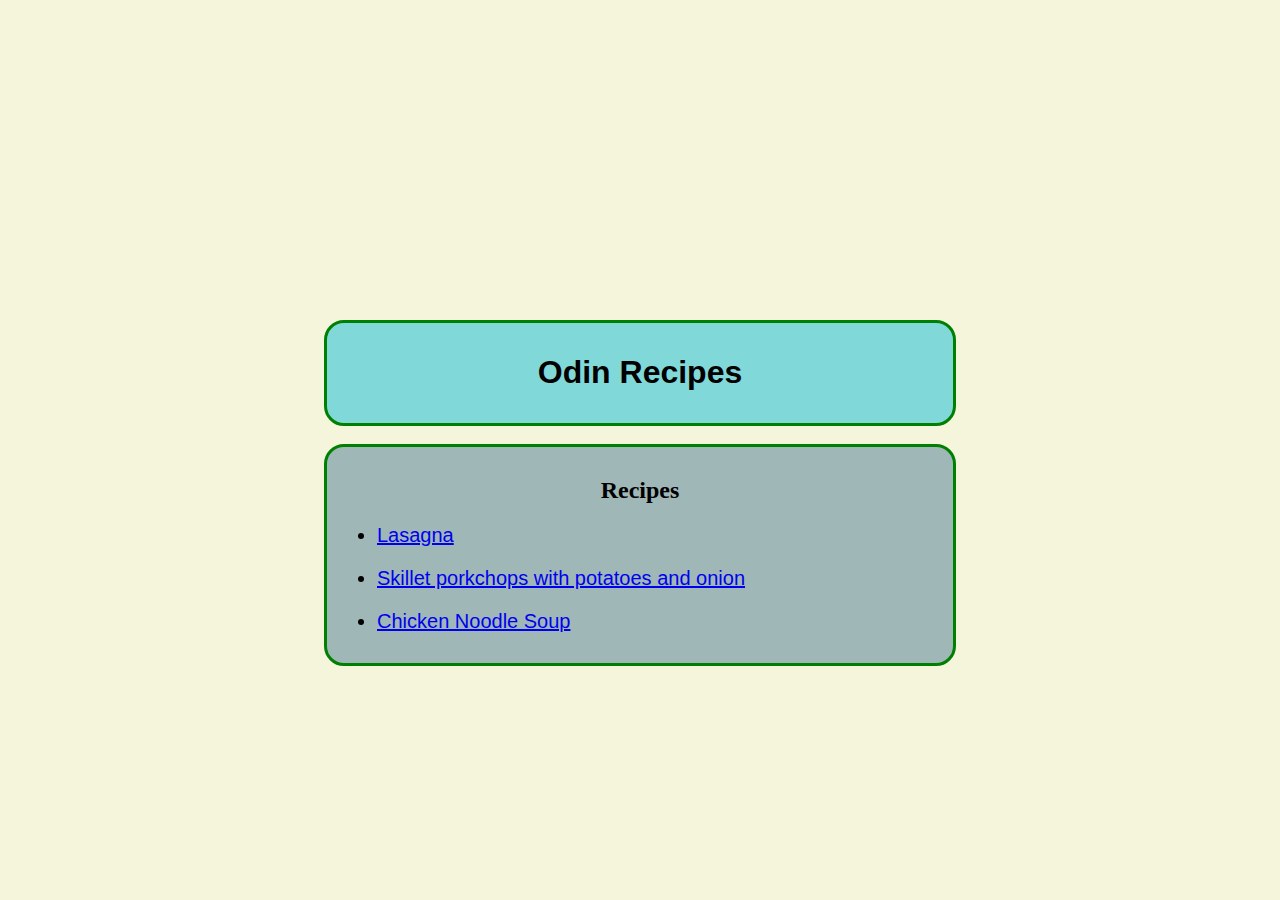
<file: index.html>
<!DOCTYPE html>
<html lang="en">
    <head>
        <meta charset="UTF-8">
        <title>Odin Recipes</title>
        <link rel="stylesheet" href="./styles.css">
    </head>
    <body>
        <div class="box">
            <h1 class="head1">Odin Recipes</h1>
        </div>
        <br>
        <div class="box2">
            <h2 class="recipehead">Recipes</h2>
            <ul class="recipe-list">
                <li><a href="recipes/lasagna.html">Lasagna</a></li>
                <li><a href="recipes/skillet_porkchops_with_potatoes_and_onion.html">Skillet porkchops with potatoes and onion</li>
                <li><a href="recipes/chicken_noodle_soup.html">Chicken Noodle Soup</li>
            </ul>
        </div>        
    </body>
</html>
</file>
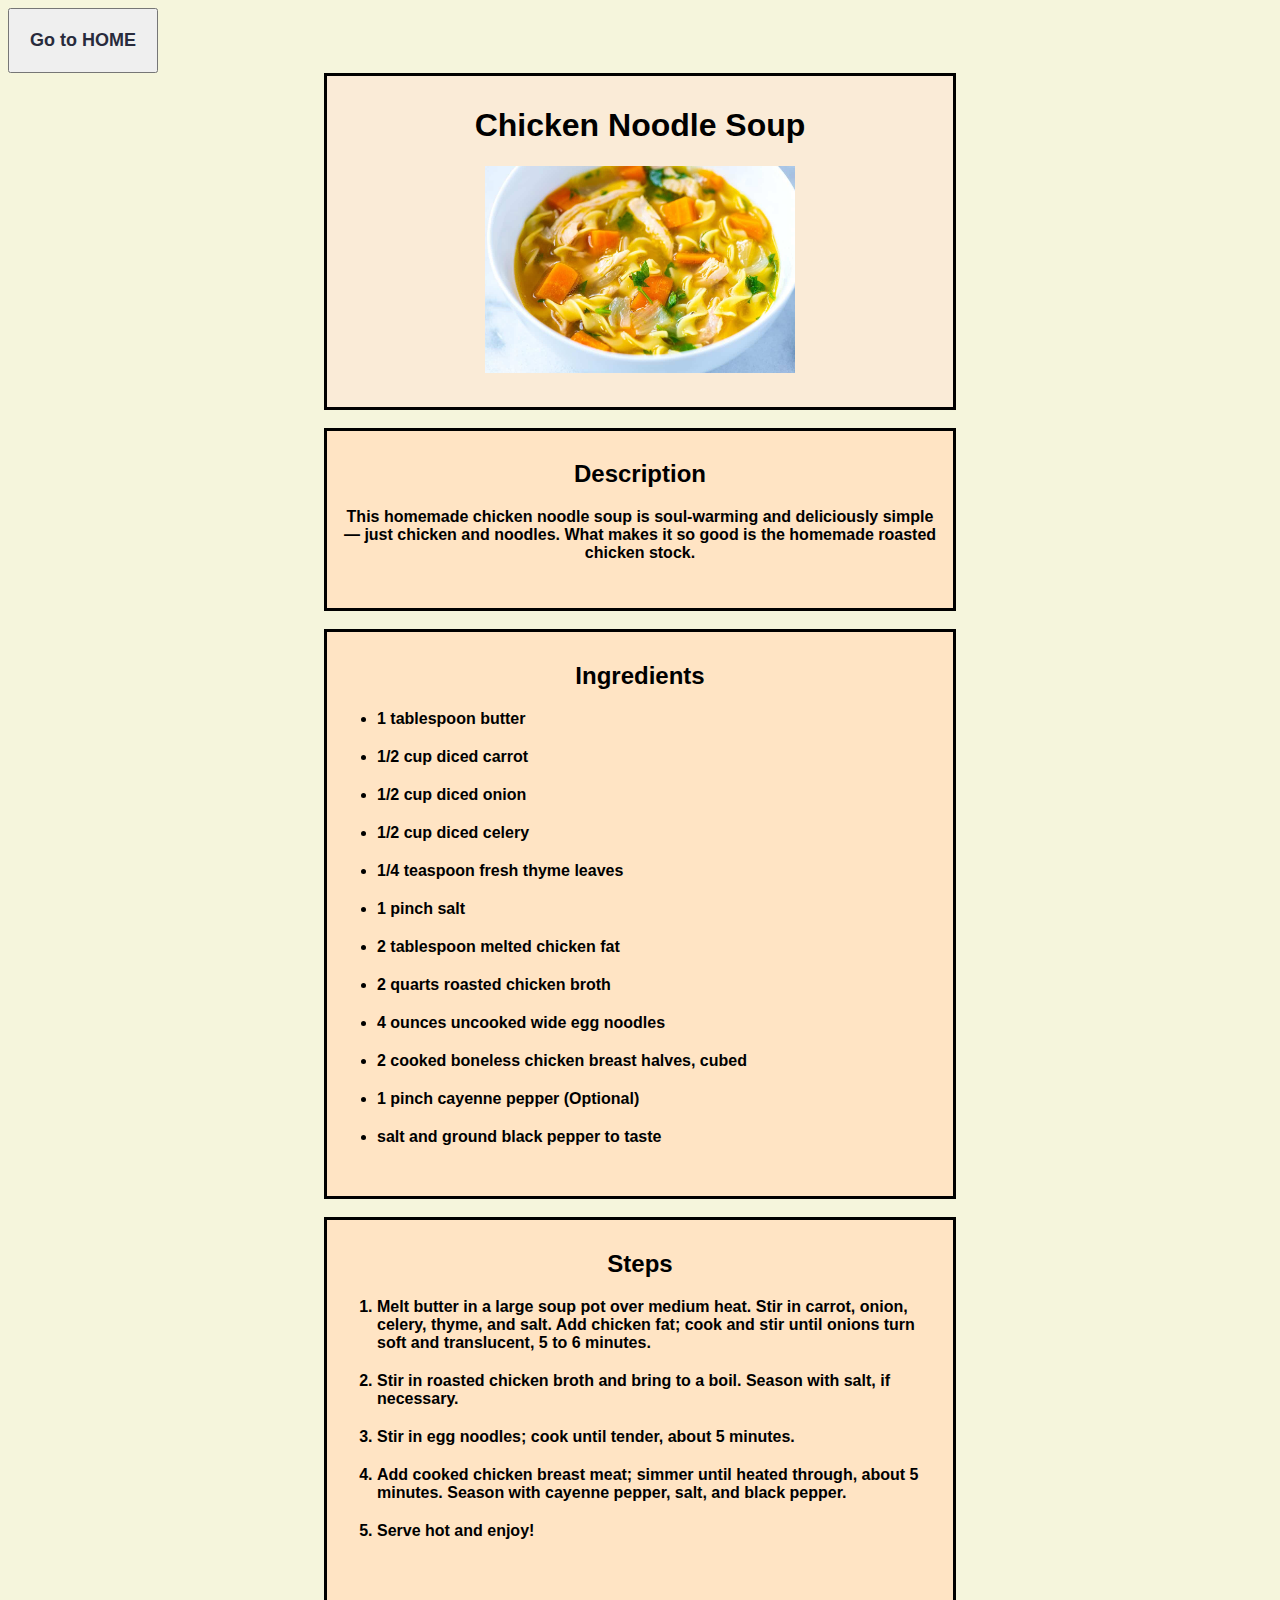
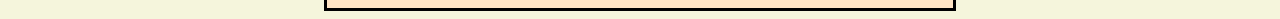
<file: recipes/chicken_noodle_soup.html>
<!DOCTYPE html>
<html lang="en">
    <head>
        <meta charset="UTF-8">
        <link rel="stylesheet" href="../styles.css">
    </head>
    <body class="font-style">
        <form action="../index.html">
            <input type="submit" value="Go to HOME">
        </form>
        <div class="header1">
            <h1 class="recipe-name">Chicken Noodle Soup</h1>
            <img src="../images/chickennoodlesoup.jpg" heigh="310" width="310">
        </div>
        <br>
        <div class="description">
            <h2>Description</h2>
            <p>This homemade chicken noodle soup is soul-warming and deliciously simple — just chicken and noodles. What makes it so good is the homemade roasted chicken stock.</p>
        </div>
        <br>
        <div class="ingredients">
            <h2 class="ingredients-title">Ingredients</h2>
            <ul>
                <li>1 tablespoon butter</li>
                <li>1/2 cup diced carrot</li>
                <li>1/2 cup diced onion</li>
                <li>1/2 cup diced celery</li>
                <li>1/4 teaspoon fresh thyme leaves</li>
                <li>1 pinch salt</li>
                <li>2 tablespoon melted chicken fat</li>
                <li>2 quarts roasted chicken broth</li>
                <li>4 ounces uncooked wide egg noodles</li>
                <li>2 cooked boneless chicken breast halves, cubed </li>
                <li>1 pinch cayenne pepper (Optional)</li>
                <li>salt and ground black pepper to taste</li>
            </ul>
        </div>
        <br>
        <div class="steps">
            <h2 class="steps-title">Steps</h2>
            <ol>
                <li>Melt butter in a large soup pot over medium heat. Stir in carrot, onion, celery, thyme, and salt. Add chicken fat; cook and stir until onions turn soft and translucent, 5 to 6 minutes.</li>
                <li>Stir in roasted chicken broth and bring to a boil. Season with salt, if necessary.</li>
                <li>Stir in egg noodles; cook until tender, about 5 minutes.</li>
                <li>Add cooked chicken breast meat; simmer until heated through, about 5 minutes. Season with cayenne pepper, salt, and black pepper.</li>
                <li>Serve hot and enjoy!</li>
            </ol>
        <br>
        </div>
    </body>
</html>
</file>
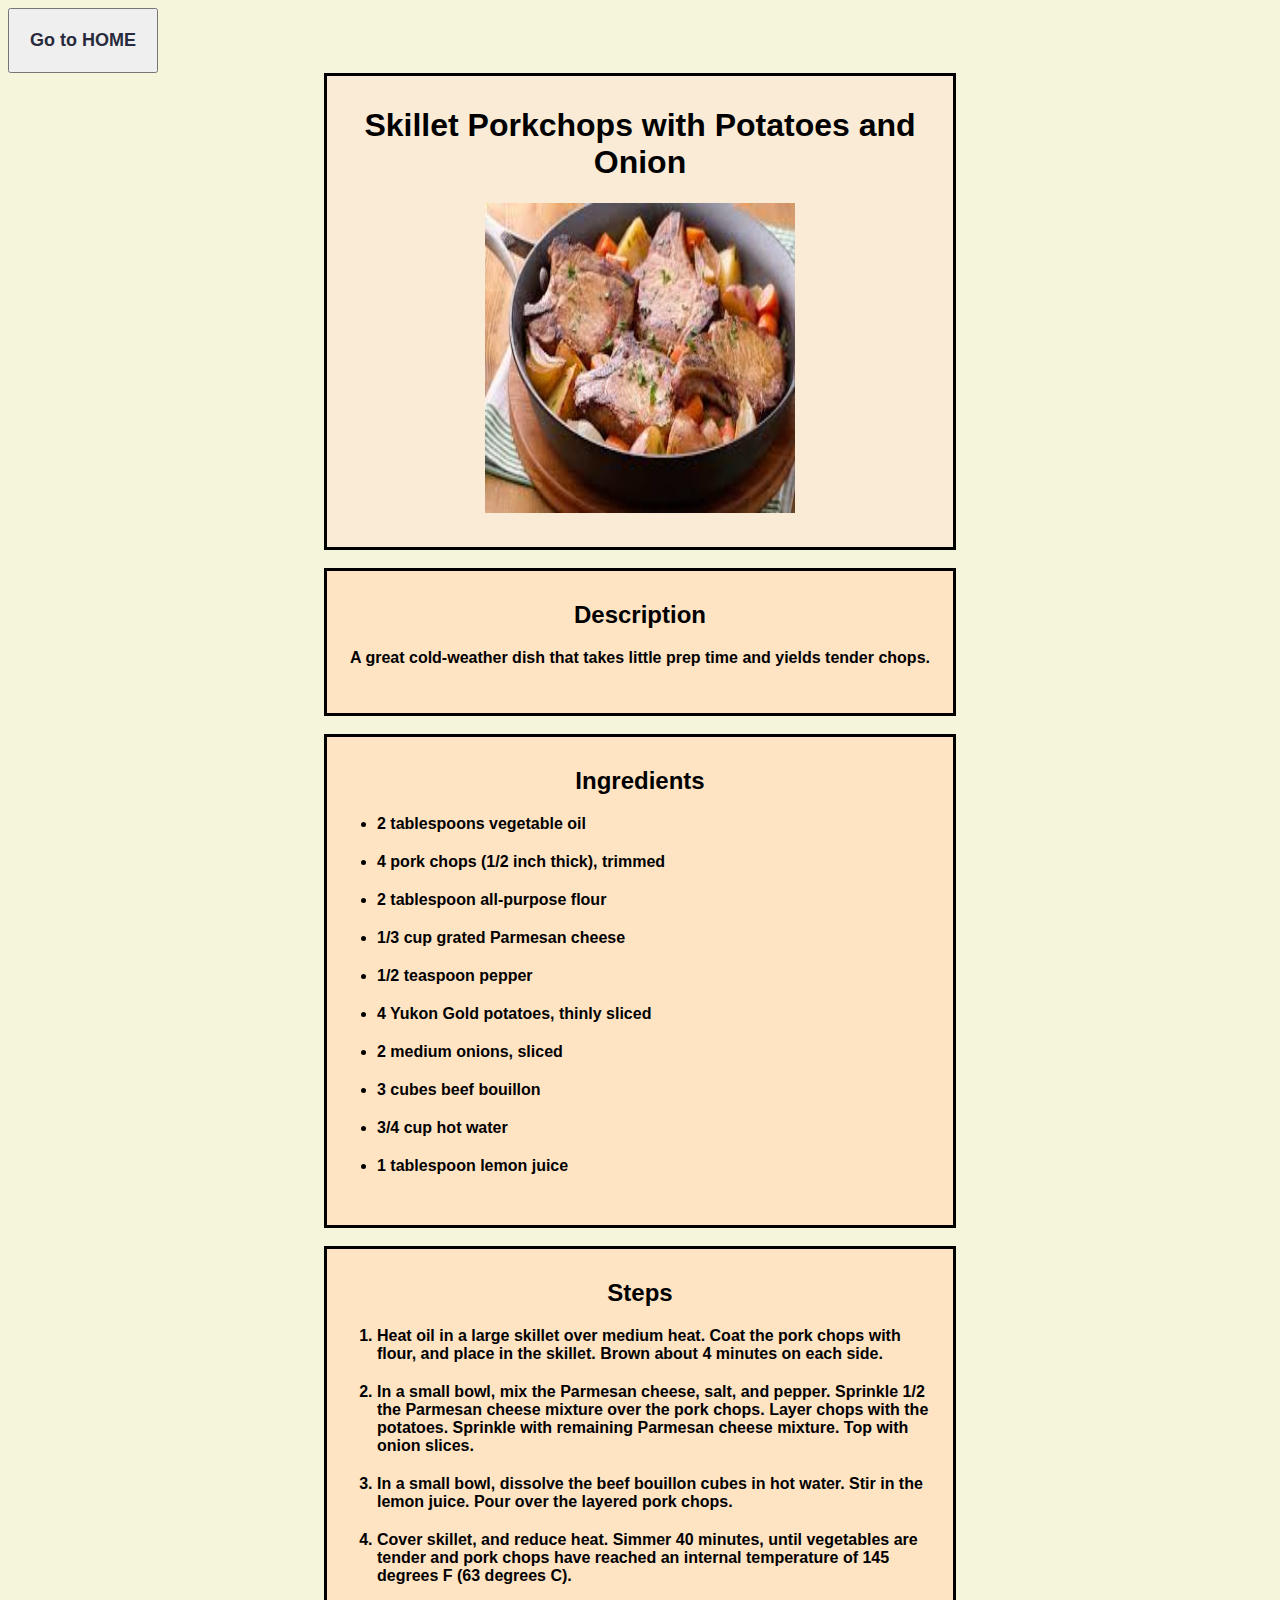
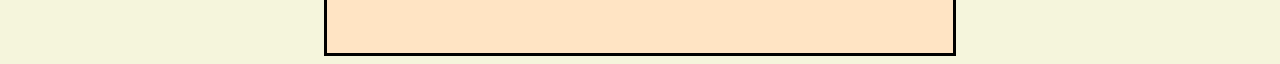
<file: recipes/skillet_porkchops_with_potatoes_and_onion.html>
<!DOCTYPE html>
<html lang="en">
    <head>
        <meta charset="UTF-8">
        <link rel="stylesheet" href="../styles.css">
    </head>
    <body class="font-style">
        <form action="../index.html">
            <input type="submit" value="Go to HOME">
        </form>
        <div class="header1">
            <h1>Skillet Porkchops with Potatoes and Onion</h1>
            <img src="../images/porkchops.jpeg" height="310" width="310">
        </div>
        <br>
        <div class="description">
            <h2>Description</h2>
            <p>A great cold-weather dish that takes little prep time and yields tender chops.            </p>
        </div>
        <br>
        <div class="ingredients">
            <h2 class="ingredients-title">Ingredients</h2>
            <ul>
                <li>2 tablespoons vegetable oil</li>
                <li>4 pork chops (1/2 inch thick), trimmed</li>
                <li>2 tablespoon all-purpose flour</li>
                <li>1/3 cup grated Parmesan cheese</li>
                <li>1/2 teaspoon pepper</li>
                <li>4 Yukon Gold potatoes, thinly sliced</li>
                <li>2 medium onions, sliced</li>
                <li>3 cubes beef bouillon</li>
                <li>3/4 cup hot water</li>
                <li>1 tablespoon lemon juice</li>
            </ul>
        </div>
        <br>
        <div class="steps">
            <h2 class="steps-title">Steps</h2>
            <ol>
                <li>Heat oil in a large skillet over medium heat. Coat the pork chops with flour, and place in the skillet. Brown about 4 minutes on each side.</li>
                <li>In a small bowl, mix the Parmesan cheese, salt, and pepper. Sprinkle 1/2 the Parmesan cheese mixture over the pork chops. Layer chops with the potatoes. Sprinkle with remaining Parmesan cheese mixture. Top with onion slices.</li>
                <li>In a small bowl, dissolve the beef bouillon cubes in hot water. Stir in the lemon juice. Pour over the layered pork chops.</li>
                <li>Cover skillet, and reduce heat. Simmer 40 minutes, until vegetables are tender and pork chops have reached an internal temperature of 145 degrees F (63 degrees C).</li>
            </ol>
        <br>
        </div>
    </body>
</html>
</file>
<file: styles.css>
/* CSS INDEX */

* {
    box-sizing: border-box;
}

.head1 {
    font-weight: bold;
    font-family: Verdana, Geneva, Tahoma, sans-serif;
    text-align: center;
}

.box {
    border: 3px solid green;
    margin: 320px auto auto auto;
    width: 50%;
    padding: 10px;
    background-color: rgb(129, 216, 216);    
    border-radius: 20px;
}

.box2 {
    border: 3px solid green;
    margin: auto;
    width: 50%;
    padding: 10px;
    background-color: rgb(159, 183, 183);    
    border-radius: 20px;
}

.recipehead {
    text-align: center;

}

.recipe-list {
    font-family: 'Franklin Gothic Medium', 'Arial Narrow', Arial, sans-serif;
    font-size: 20px;
}

ul, li {
    margin: 20px auto;
}

li:hover {
    background-color: yellow;
    padding: 5px;
    margin-left: 10px;
}

/* CSS FOR RECIPES */

body {
    background-color: beige;
}

.header1 {
    border: 3px solid;
    margin: auto;
    width: 50%;
    padding: 10px;
    padding-bottom: 30px;
    text-align: center;
    background-color: antiquewhite;
}

.font-style {
    font-family: Arial, Helvetica, sans-serif;
    font-weight: bold;
}

.description {
    border: 3px solid;
    margin: auto;
    width: 50%;
    padding: 10px;
    padding-bottom: 30px;
    text-align: center;
    background-color: bisque;
}

.ingredients {
    border: 3px solid;
    margin: auto;
    width: 50%;
    padding: 10px;
    padding-bottom: 30px;
    background-color: bisque;
}

.ingredients-title {
    text-align: center;
}

.steps {
    border: 3px solid;
    margin: auto;
    width: 50%;
    padding: 10px;
    padding-bottom: 30px;
    background-color: bisque;
}

.steps-title {
    text-align: center;
}

input {
    font-size: large;
    color: rgb(40, 43, 60);
    text-align: center;
    padding: 20px;
    font-weight: bold ;
}
</file>
